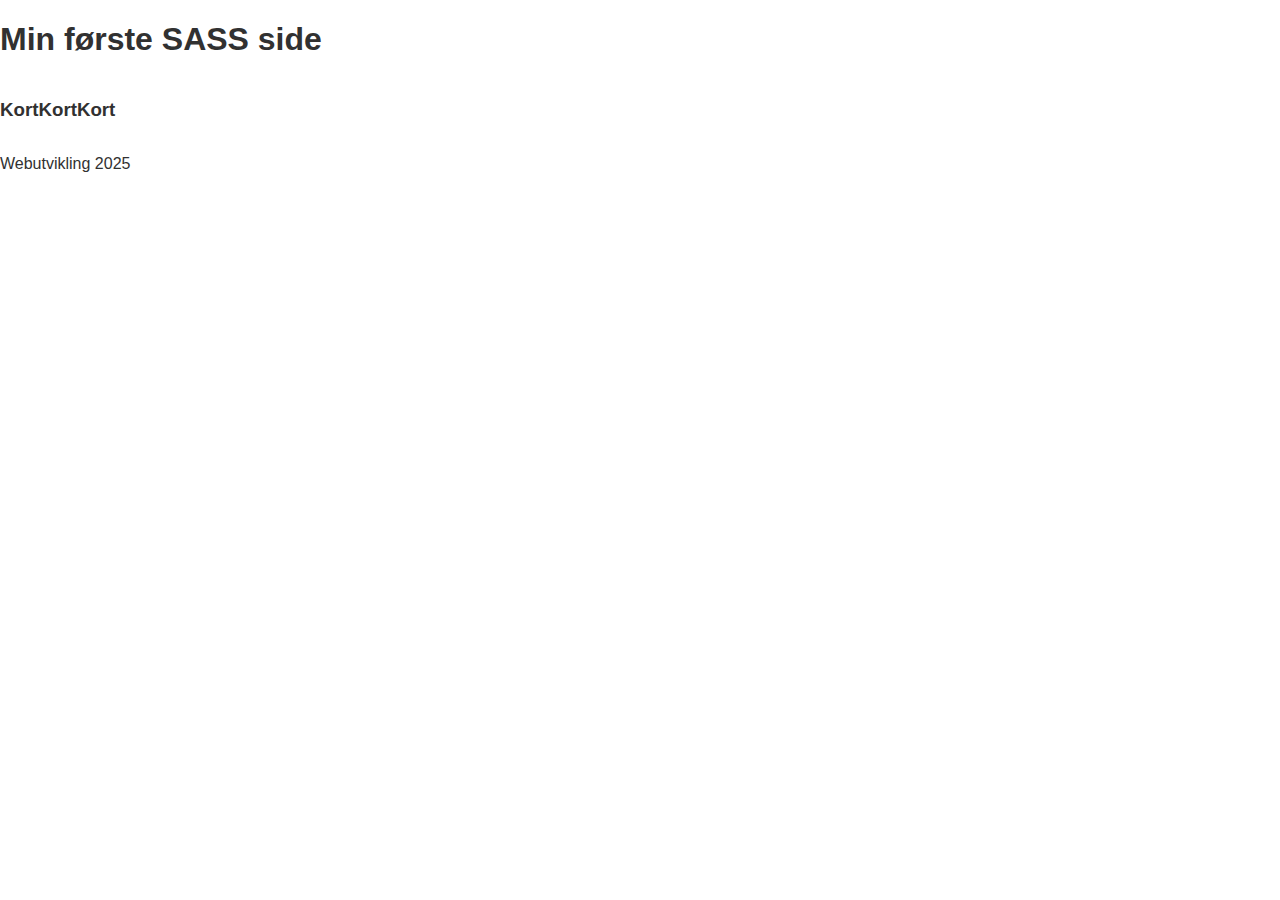
<file: SASS/index.html>
<!DOCTYPE html>
<html lang="en">
<head>
    <meta charset="UTF-8">
    <meta name="viewport" content="width=device-width, initial-scale=1.0">
    <link rel="stylesheet" type="text/css" href="css/main.css">
    <title>SASS</title>
</head>
<body class="flex-column">
    <header>
        <h1>Min første SASS side</h1>
    </header>
    <main class="flex">
        <article>
            <h3>Kort</h3>
        </article>
        <article>
            <h3>Kort</h3>
        </article>
        <article>
            <h3>Kort</h3>
        </article>
    </main>
    <footer>
        <p>Webutvikling 2025</p>
    </footer>

</body>
</html>
</file>
<file: SASS/css/main.css>
.flex, .flex-column {
  display: flex;
  flex-wrap: wrap;
}

.flex-column {
  flex-direction: column;
}

body {
  margin: 0;
  font-family: "arial", "sans-serif";
  color: #313131;
}/*# sourceMappingURL=main.css.map */
</file>
